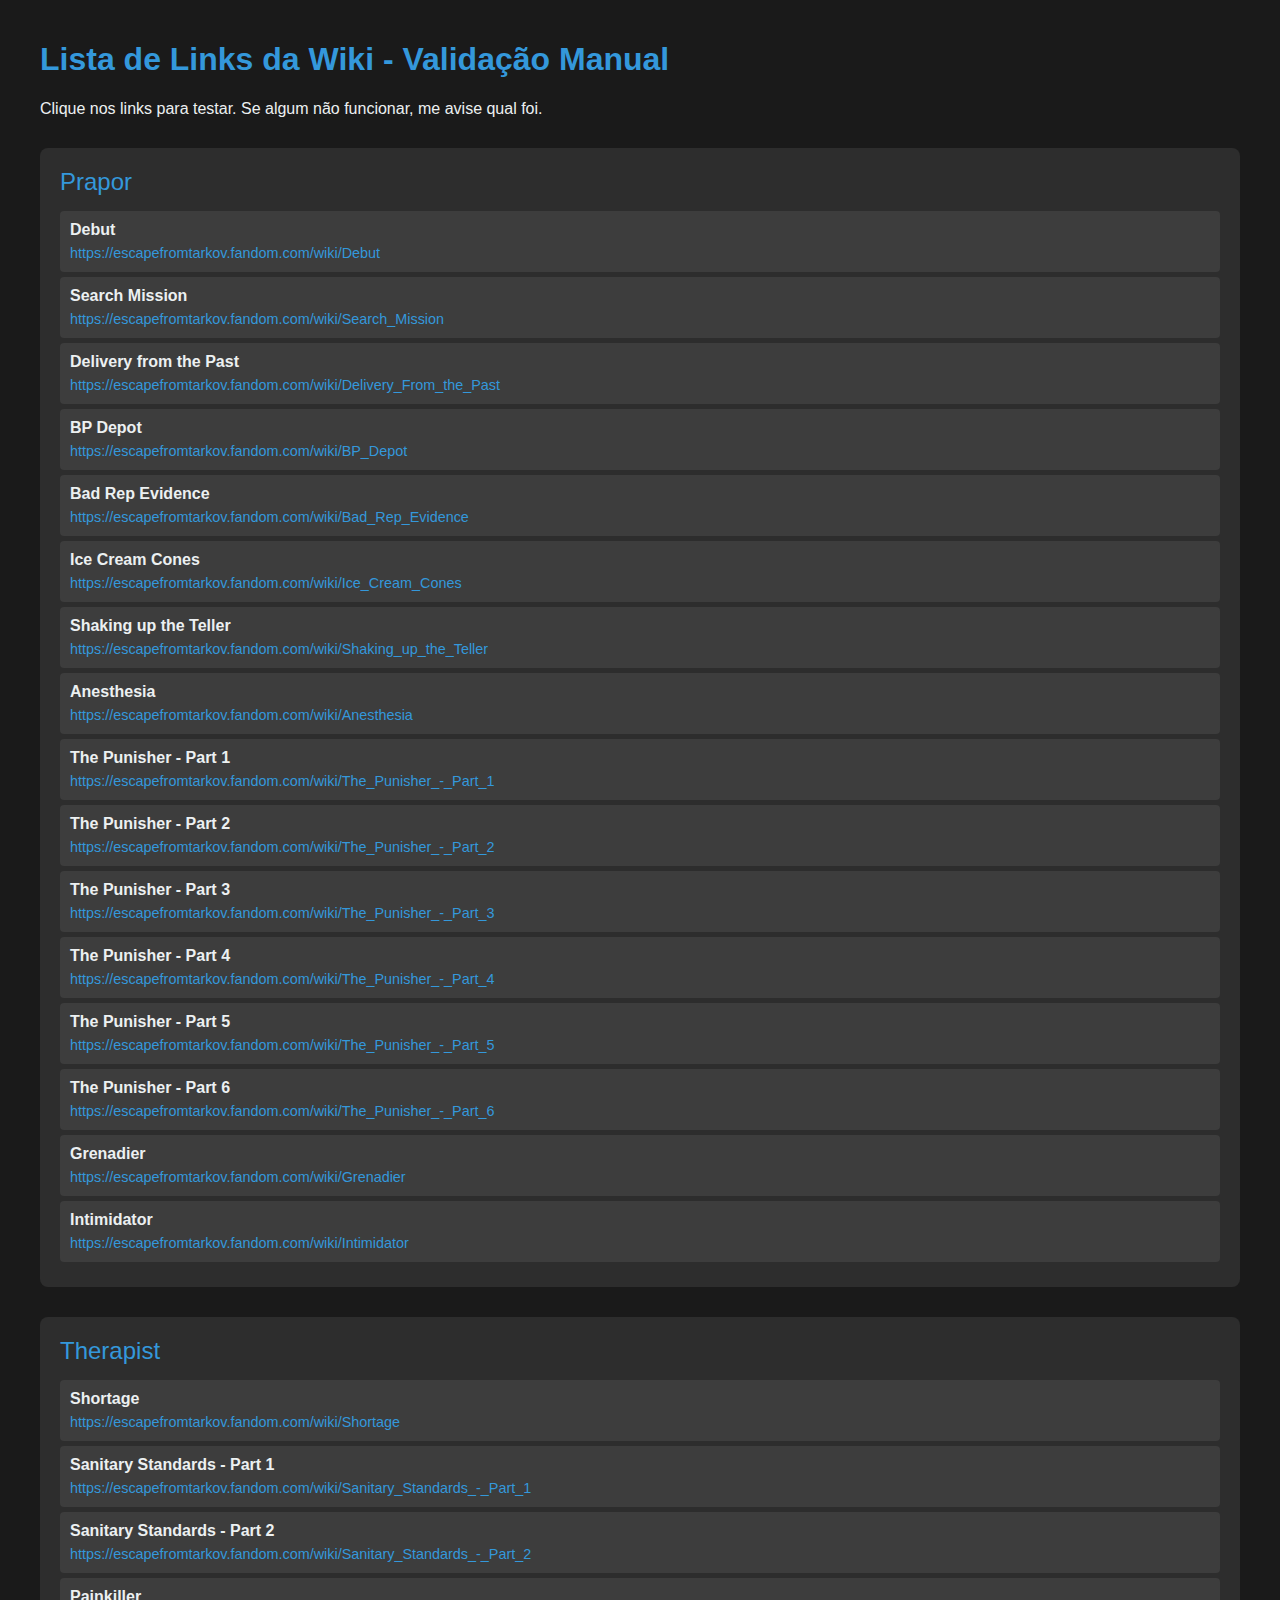
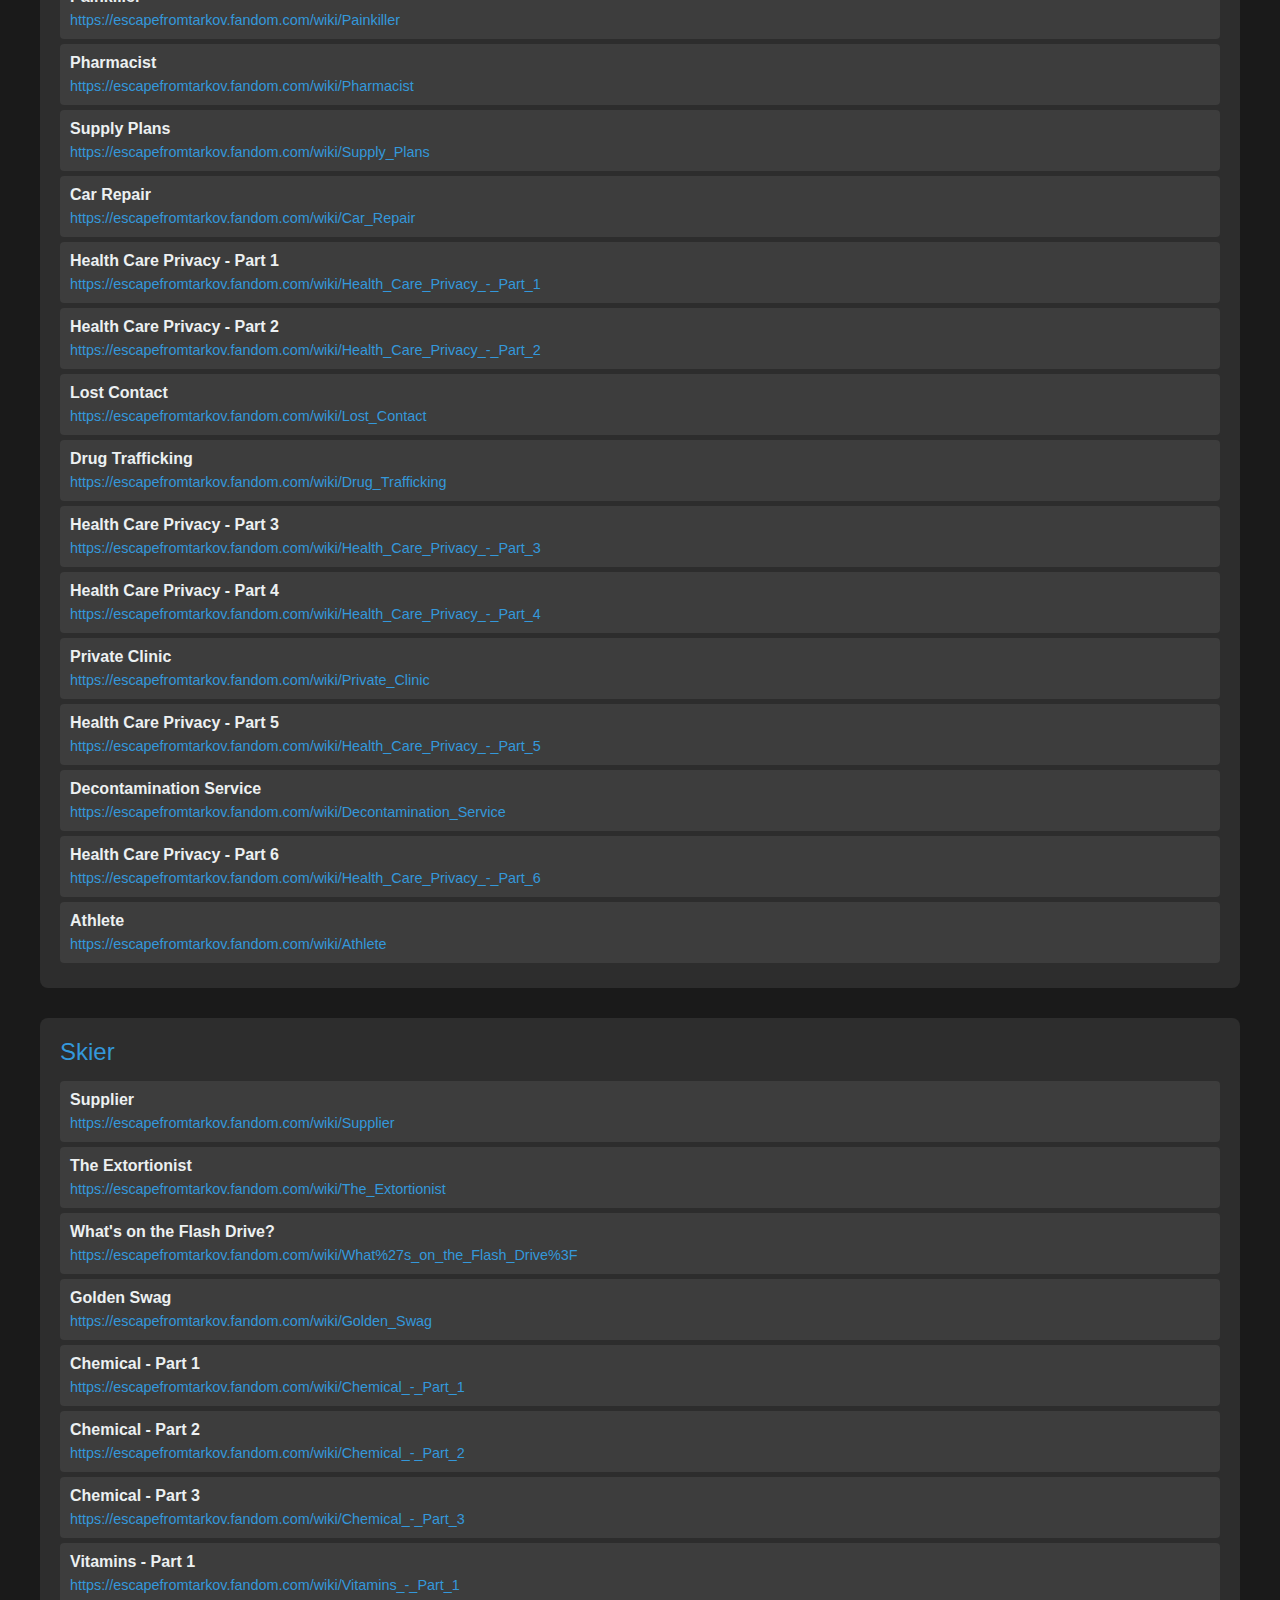
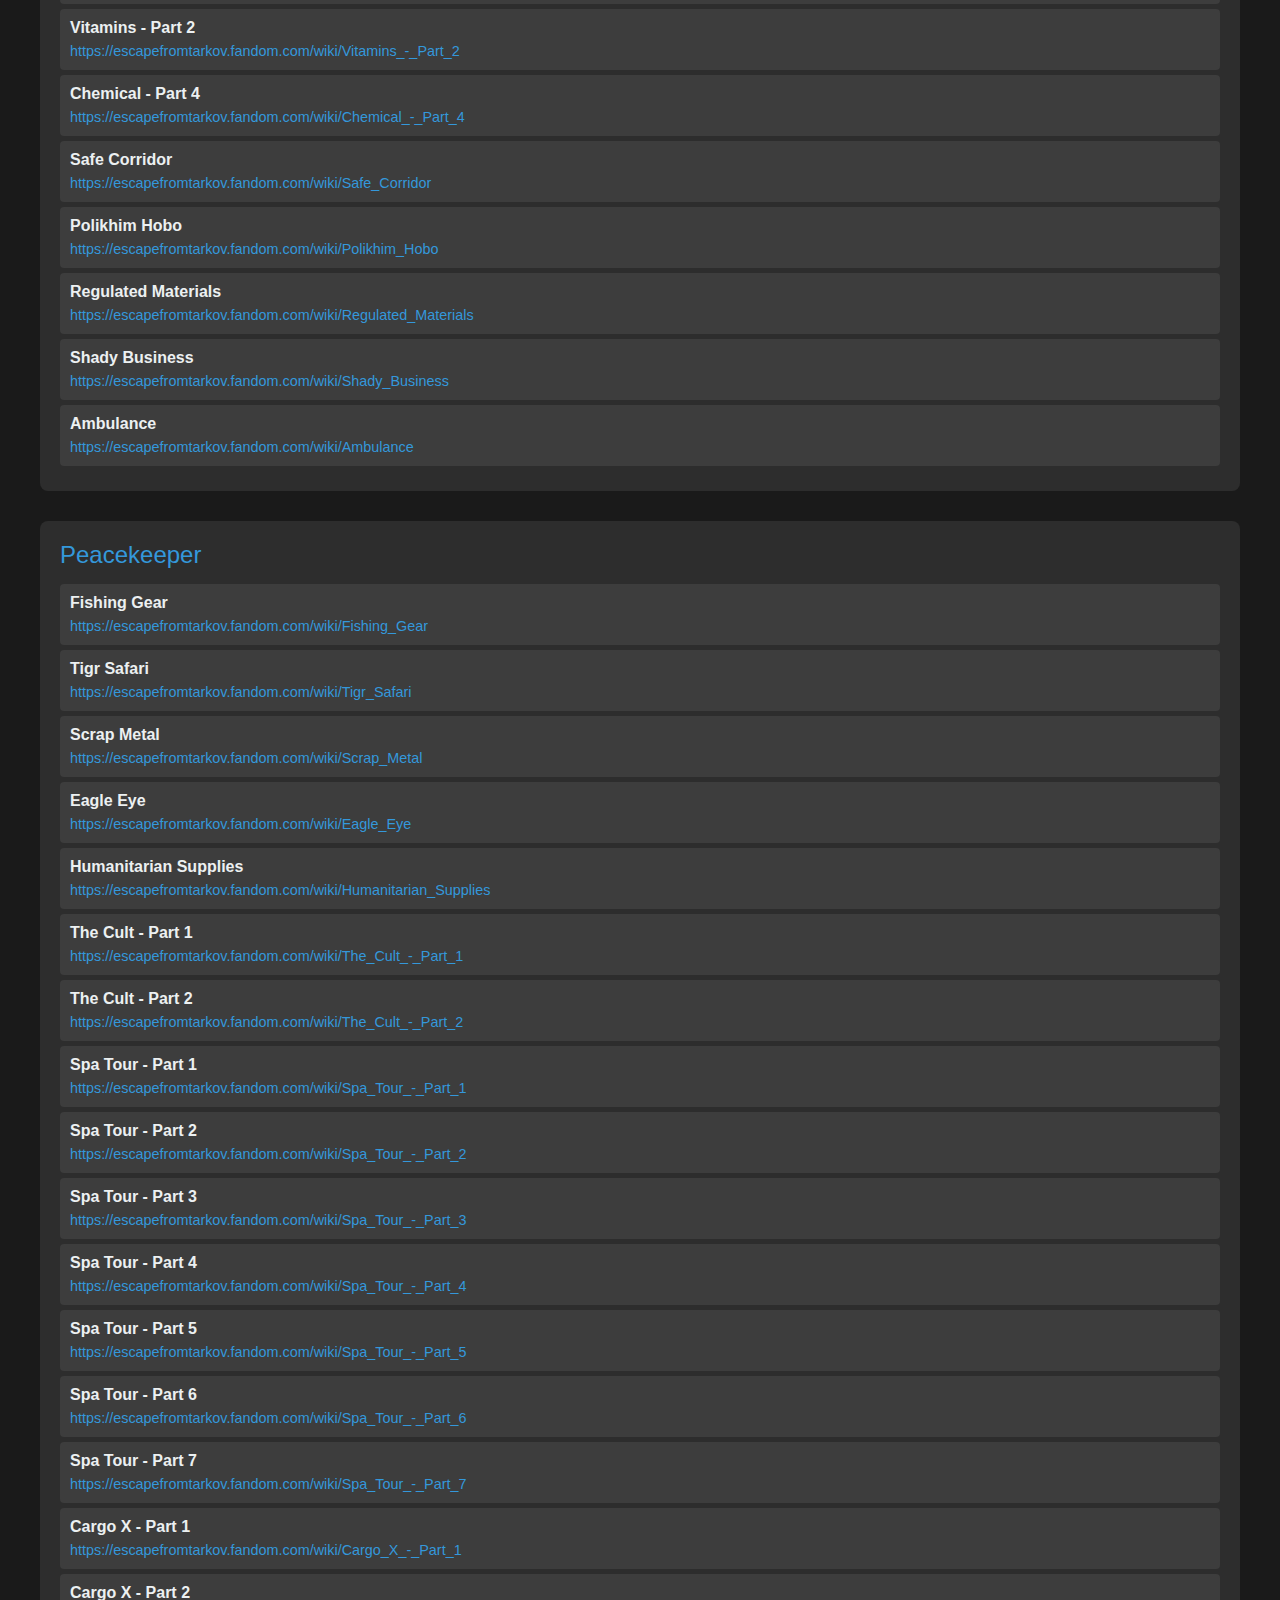
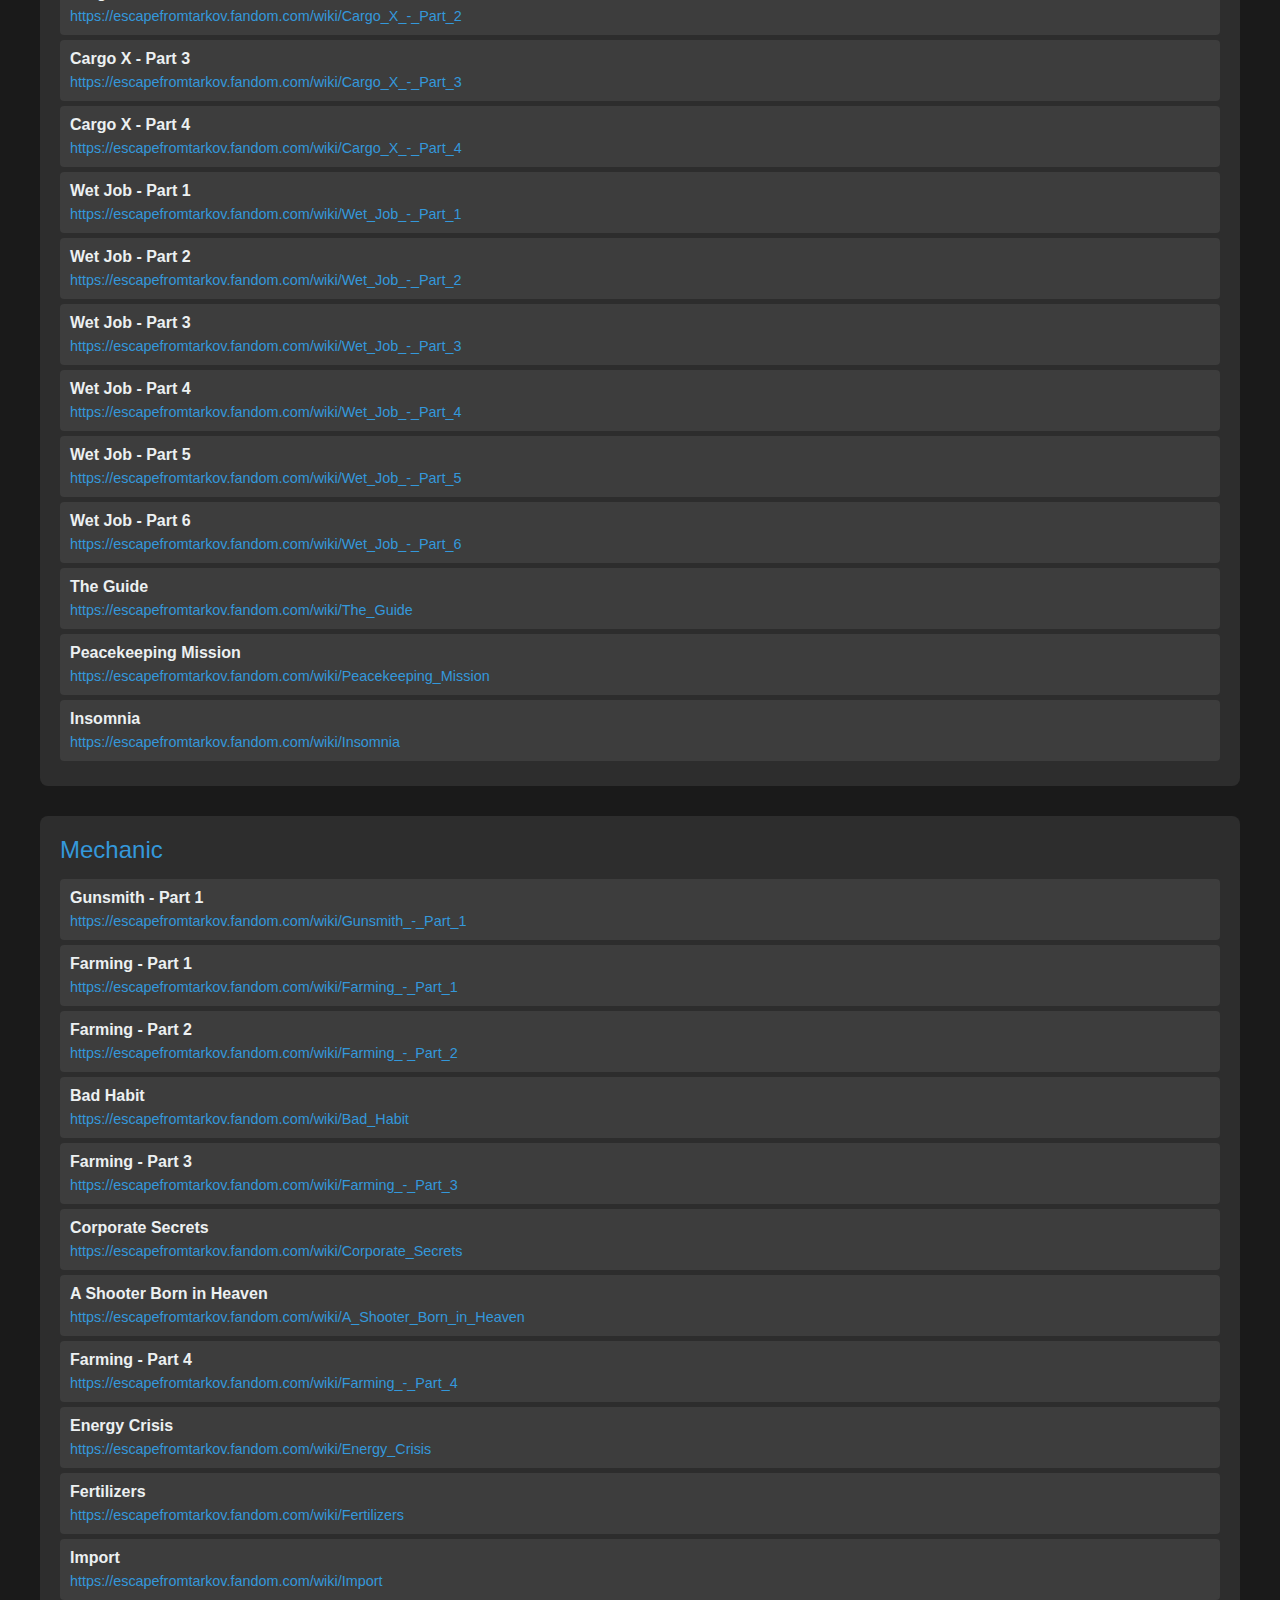
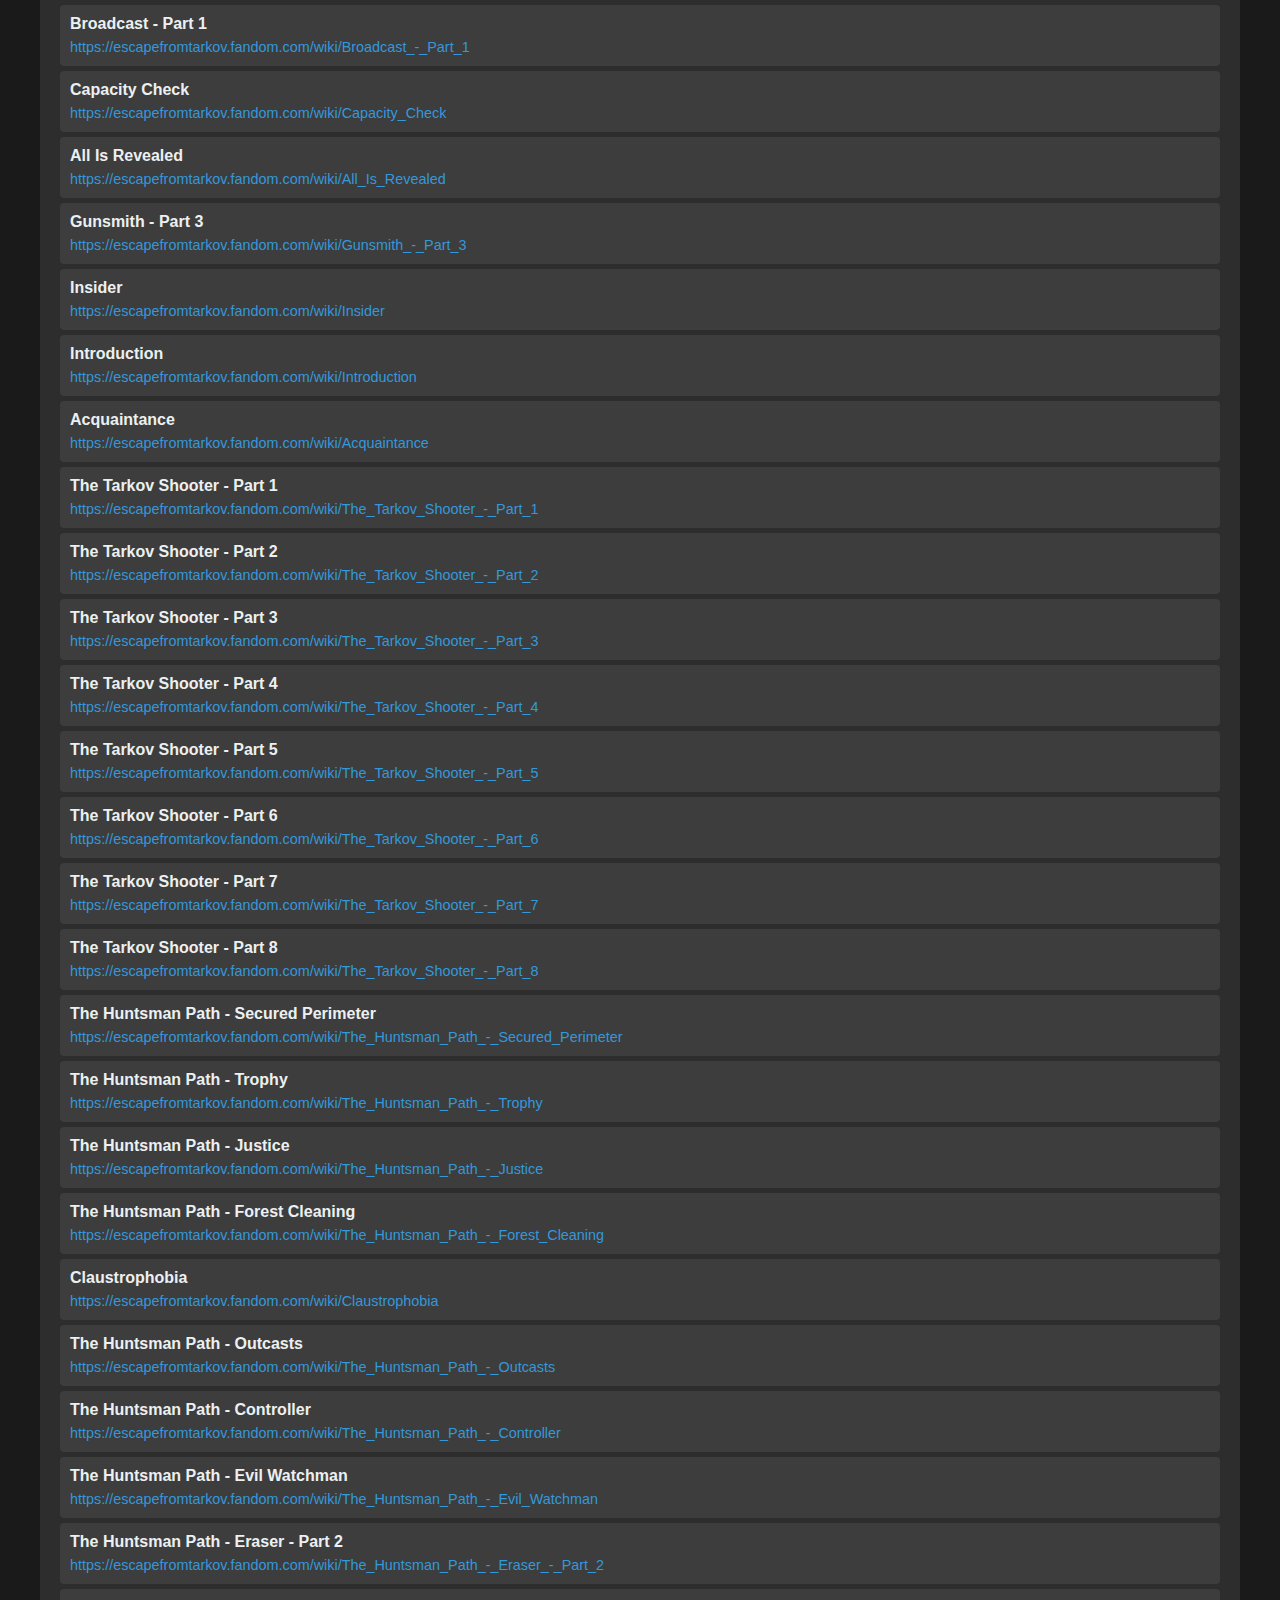
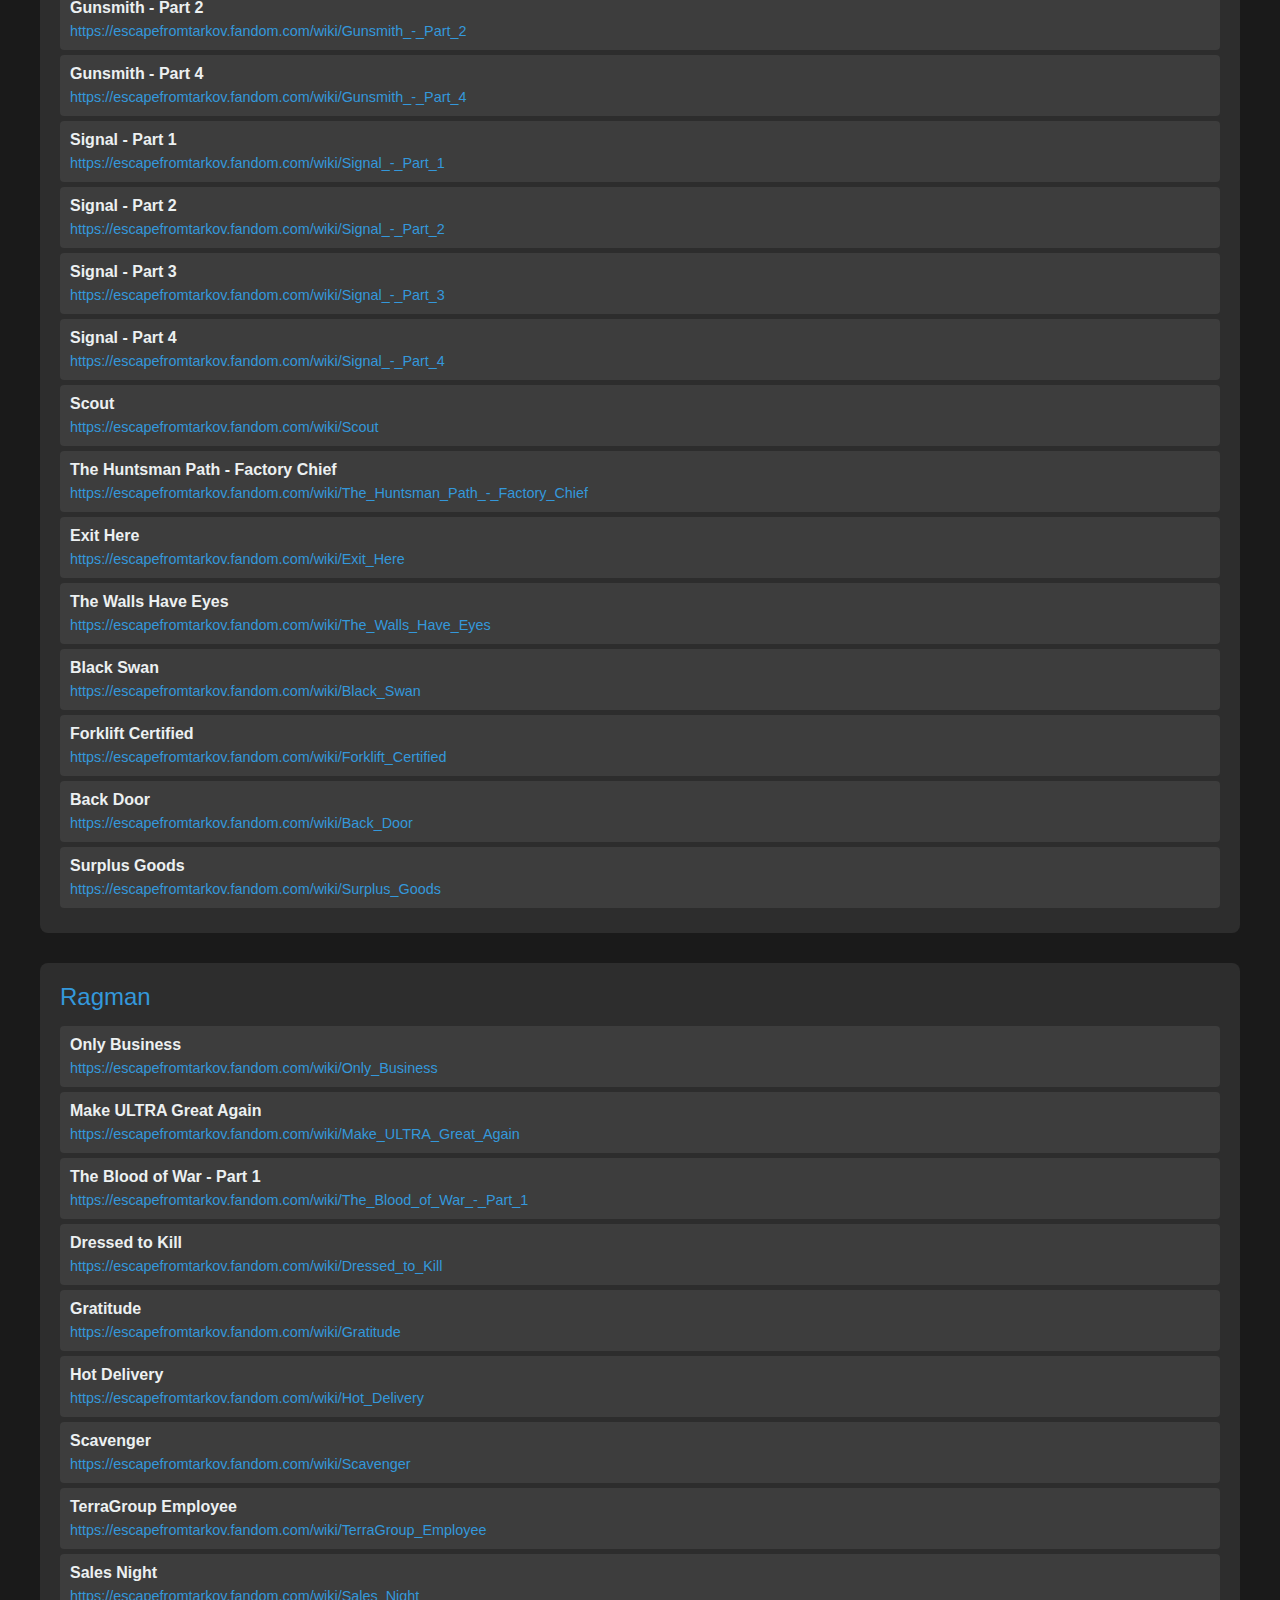
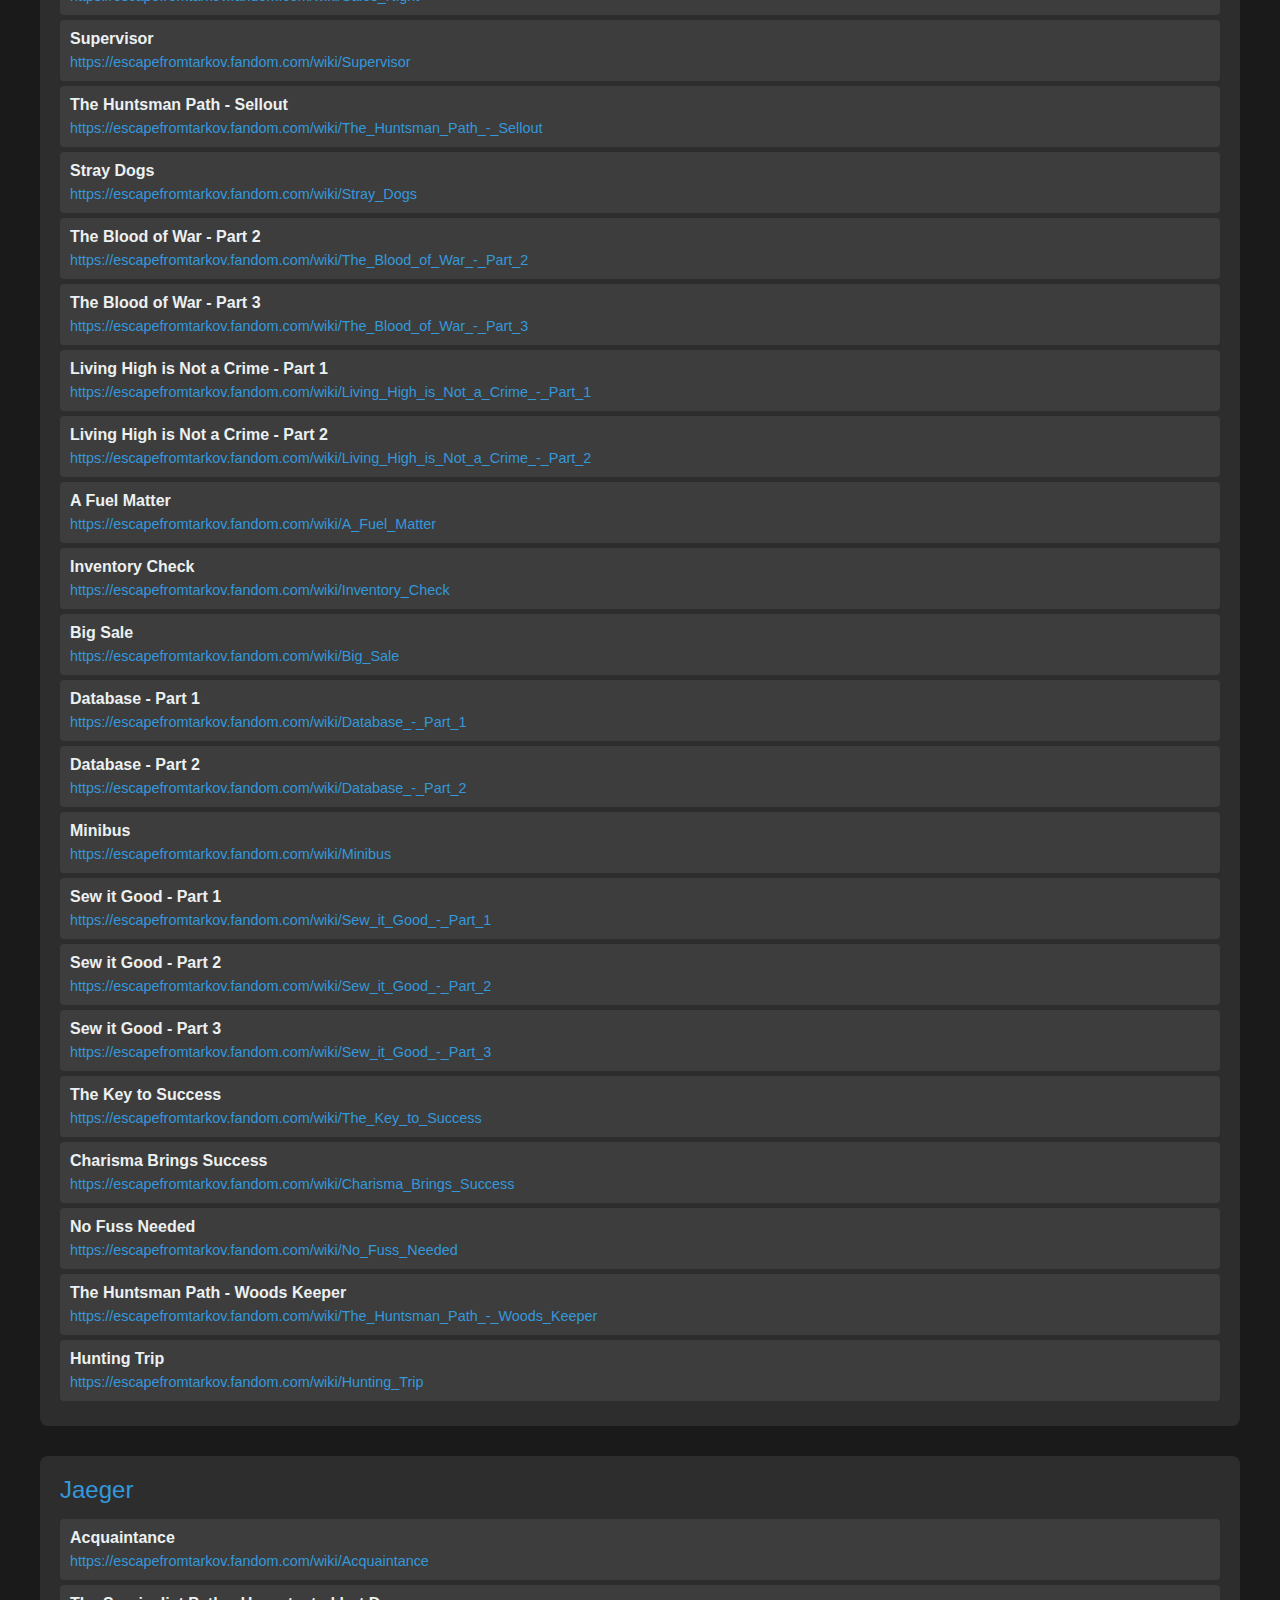
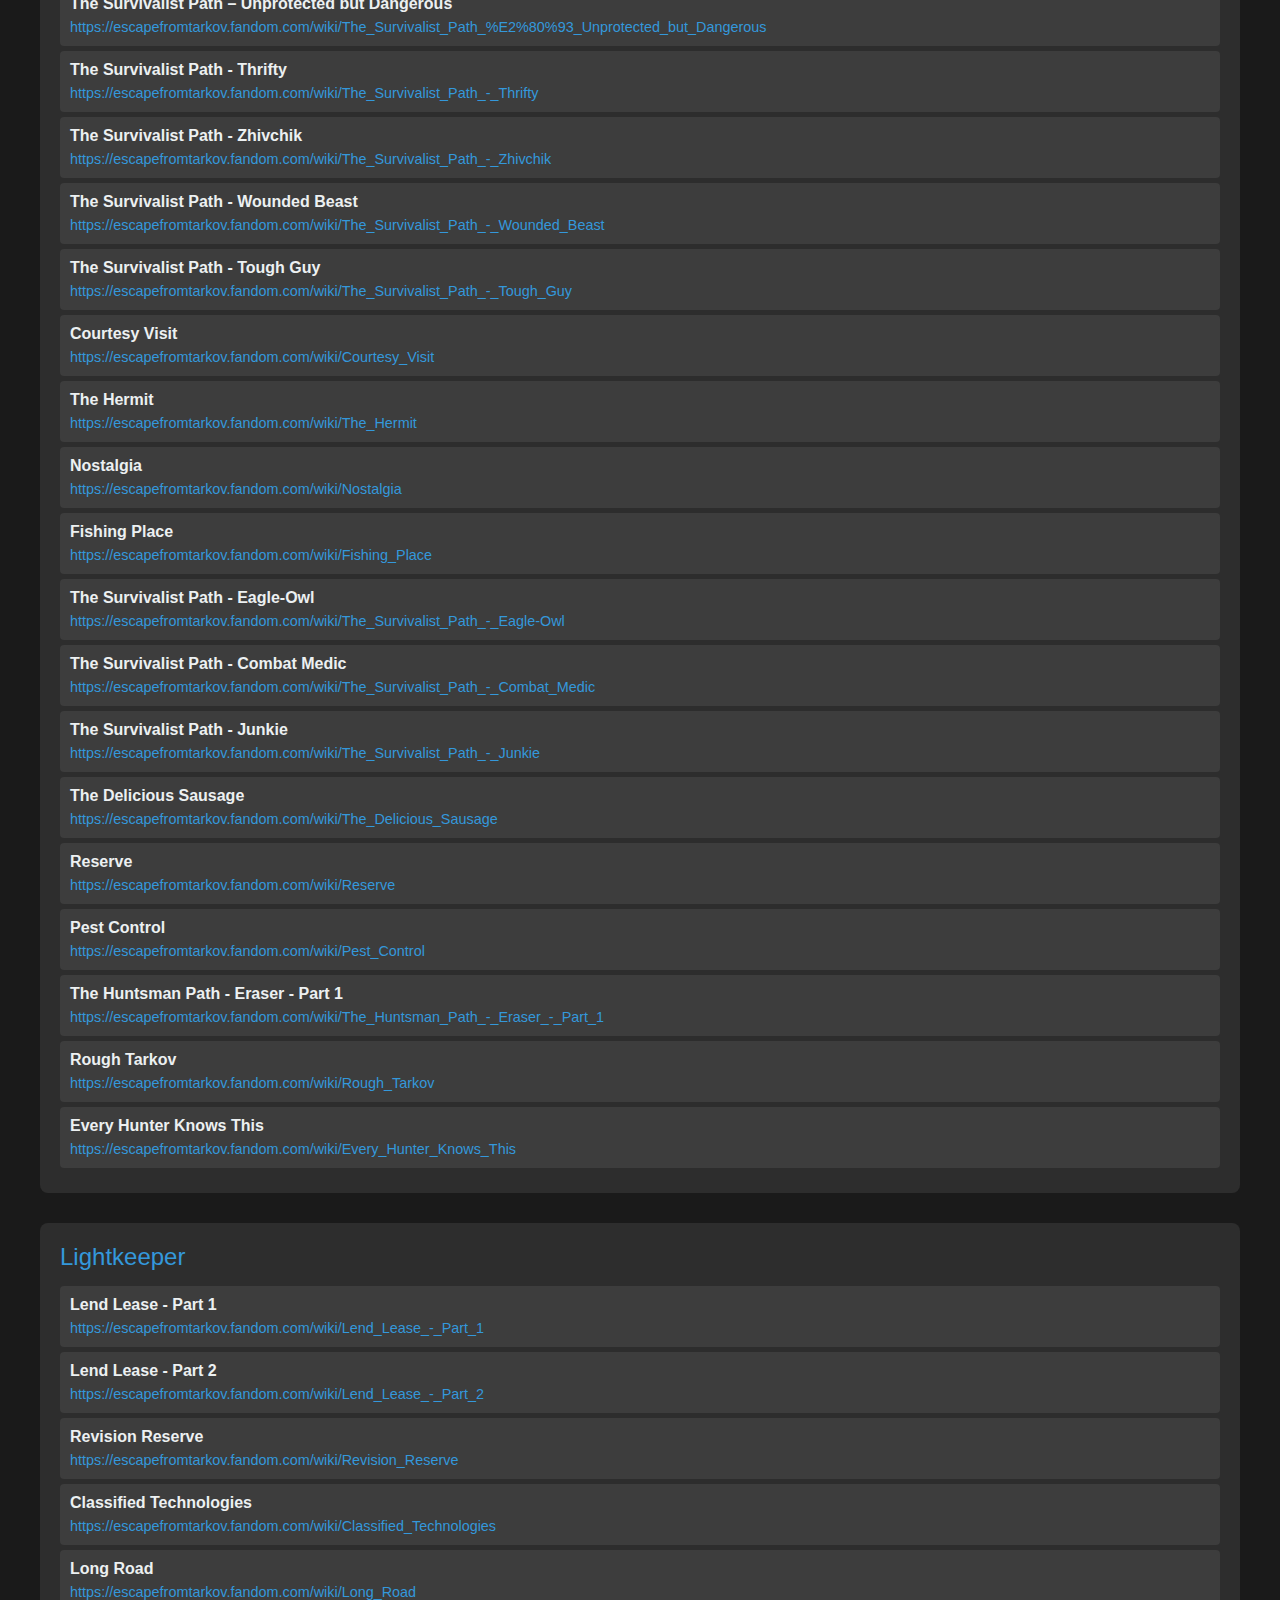
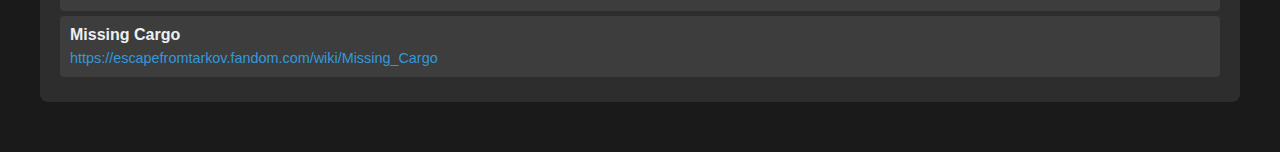
<file: list_all_links.html>
<!DOCTYPE html>
<html lang="pt-BR">
<head>
    <meta charset="UTF-8">
    <meta name="viewport" content="width=device-width, initial-scale=1.0">
    <title>Lista de Links da Wiki - Validação</title>
    <style>
        body {
            font-family: Arial, sans-serif;
            max-width: 1200px;
            margin: 0 auto;
            padding: 20px;
            background: #1a1a1a;
            color: #ecf0f1;
        }
        h1 {
            color: #3498db;
        }
        .npc-section {
            margin: 30px 0;
            padding: 20px;
            background: #2d2d2d;
            border-radius: 8px;
        }
        .npc-name {
            font-size: 1.5em;
            color: #3498db;
            margin-bottom: 15px;
        }
        .quest-item {
            padding: 10px;
            margin: 5px 0;
            background: #3d3d3d;
            border-radius: 4px;
        }
        .quest-name {
            font-weight: bold;
            margin-bottom: 5px;
        }
        .quest-link {
            color: #3498db;
            text-decoration: none;
            font-size: 0.9em;
        }
        .quest-link:hover {
            text-decoration: underline;
        }
        .status {
            display: inline-block;
            padding: 2px 8px;
            border-radius: 3px;
            font-size: 0.8em;
            margin-left: 10px;
        }
        .status-ok {
            background: #27ae60;
            color: white;
        }
        .status-error {
            background: #e74c3c;
            color: white;
        }
        .test-btn {
            background: #3498db;
            color: white;
            border: none;
            padding: 5px 10px;
            border-radius: 4px;
            cursor: pointer;
            margin-left: 10px;
        }
        .test-btn:hover {
            background: #2980b9;
        }
    </style>
</head>
<body>
    <h1>Lista de Links da Wiki - Validação Manual</h1>
    <p>Clique nos links para testar. Se algum não funcionar, me avise qual foi.</p>
    
    <div id="questList"></div>

    <script>
        async function loadQuests() {
            const response = await fetch('quests-data.json');
            const data = await response.json();
            const container = document.getElementById('questList');
            
            for (const [npcId, npcData] of Object.entries(data.npcs)) {
                const npcSection = document.createElement('div');
                npcSection.className = 'npc-section';
                
                const npcTitle = document.createElement('div');
                npcTitle.className = 'npc-name';
                npcTitle.textContent = npcData.name;
                npcSection.appendChild(npcTitle);
                
                npcData.quests.forEach(quest => {
                    const questItem = document.createElement('div');
                    questItem.className = 'quest-item';
                    
                    const questName = document.createElement('div');
                    questName.className = 'quest-name';
                    questName.textContent = quest.name;
                    questItem.appendChild(questName);
                    
                    const link = document.createElement('a');
                    link.href = quest.wikiUrl;
                    link.target = '_blank';
                    link.className = 'quest-link';
                    link.textContent = quest.wikiUrl;
                    link.onclick = function(e) {
                        // Abrir em nova aba e verificar se funciona
                        window.open(quest.wikiUrl, '_blank');
                    };
                    questItem.appendChild(link);
                    
                    npcSection.appendChild(questItem);
                });
                
                container.appendChild(npcSection);
            }
        }
        
        loadQuests();
    </script>
</body>
</html>
</file>
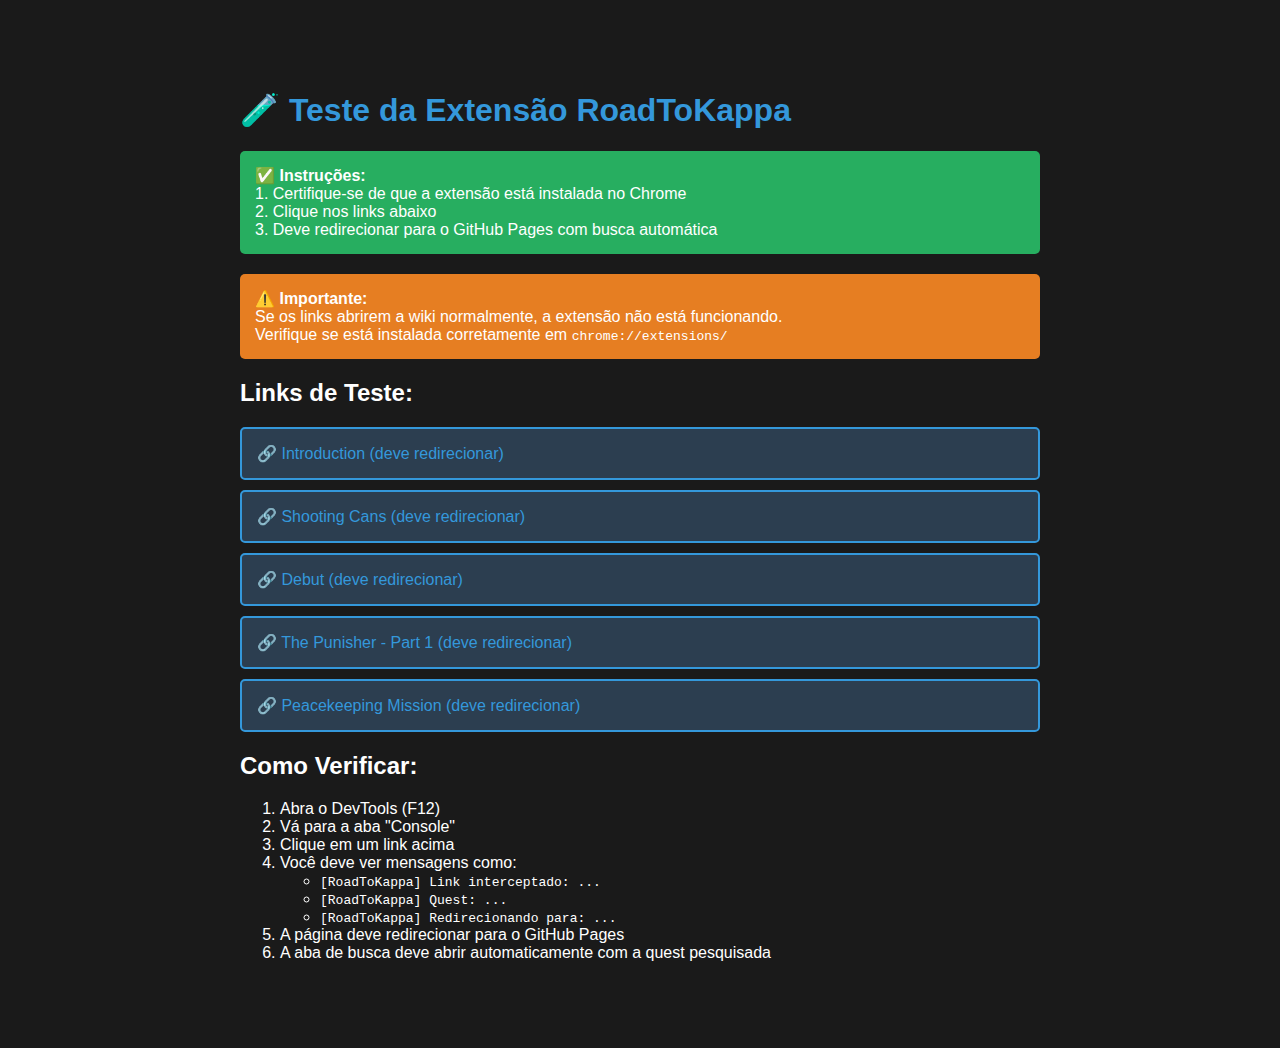
<file: extensao/teste.html>
<!DOCTYPE html>
<html lang="pt-BR">
<head>
    <meta charset="UTF-8">
    <meta name="viewport" content="width=device-width, initial-scale=1.0">
    <title>Teste Extensão RoadToKappa</title>
    <style>
        body {
            font-family: Arial, sans-serif;
            max-width: 800px;
            margin: 50px auto;
            padding: 20px;
            background: #1a1a1a;
            color: #fff;
        }
        h1 {
            color: #3498db;
        }
        .test-link {
            display: block;
            padding: 15px;
            margin: 10px 0;
            background: #2c3e50;
            border-radius: 5px;
            text-decoration: none;
            color: #3498db;
            border: 2px solid #3498db;
            transition: all 0.3s;
        }
        .test-link:hover {
            background: #3498db;
            color: #fff;
        }
        .info {
            background: #27ae60;
            padding: 15px;
            border-radius: 5px;
            margin: 20px 0;
        }
        .warning {
            background: #e67e22;
            padding: 15px;
            border-radius: 5px;
            margin: 20px 0;
        }
    </style>
</head>
<body>
    <h1>🧪 Teste da Extensão RoadToKappa</h1>
    
    <div class="info">
        <strong>✅ Instruções:</strong><br>
        1. Certifique-se de que a extensão está instalada no Chrome<br>
        2. Clique nos links abaixo<br>
        3. Deve redirecionar para o GitHub Pages com busca automática
    </div>
    
    <div class="warning">
        <strong>⚠️ Importante:</strong><br>
        Se os links abrirem a wiki normalmente, a extensão não está funcionando.<br>
        Verifique se está instalada corretamente em <code>chrome://extensions/</code>
    </div>
    
    <h2>Links de Teste:</h2>
    
    <a href="https://escapefromtarkov.fandom.com/wiki/Introduction" class="test-link">
        🔗 Introduction (deve redirecionar)
    </a>
    
    <a href="https://escapefromtarkov.fandom.com/wiki/Shooting_Cans" class="test-link">
        🔗 Shooting Cans (deve redirecionar)
    </a>
    
    <a href="https://escapefromtarkov.fandom.com/wiki/Debut" class="test-link">
        🔗 Debut (deve redirecionar)
    </a>
    
    <a href="https://escapefromtarkov.fandom.com/wiki/The_Punisher_-_Part_1" class="test-link">
        🔗 The Punisher - Part 1 (deve redirecionar)
    </a>
    
    <a href="https://escapefromtarkov.fandom.com/wiki/Peacekeeping_Mission" class="test-link">
        🔗 Peacekeeping Mission (deve redirecionar)
    </a>
    
    <h2>Como Verificar:</h2>
    <ol>
        <li>Abra o DevTools (F12)</li>
        <li>Vá para a aba "Console"</li>
        <li>Clique em um link acima</li>
        <li>Você deve ver mensagens como:
            <ul>
                <li><code>[RoadToKappa] Link interceptado: ...</code></li>
                <li><code>[RoadToKappa] Quest: ...</code></li>
                <li><code>[RoadToKappa] Redirecionando para: ...</code></li>
            </ul>
        </li>
        <li>A página deve redirecionar para o GitHub Pages</li>
        <li>A aba de busca deve abrir automaticamente com a quest pesquisada</li>
    </ol>
</body>
</html>
</file>
